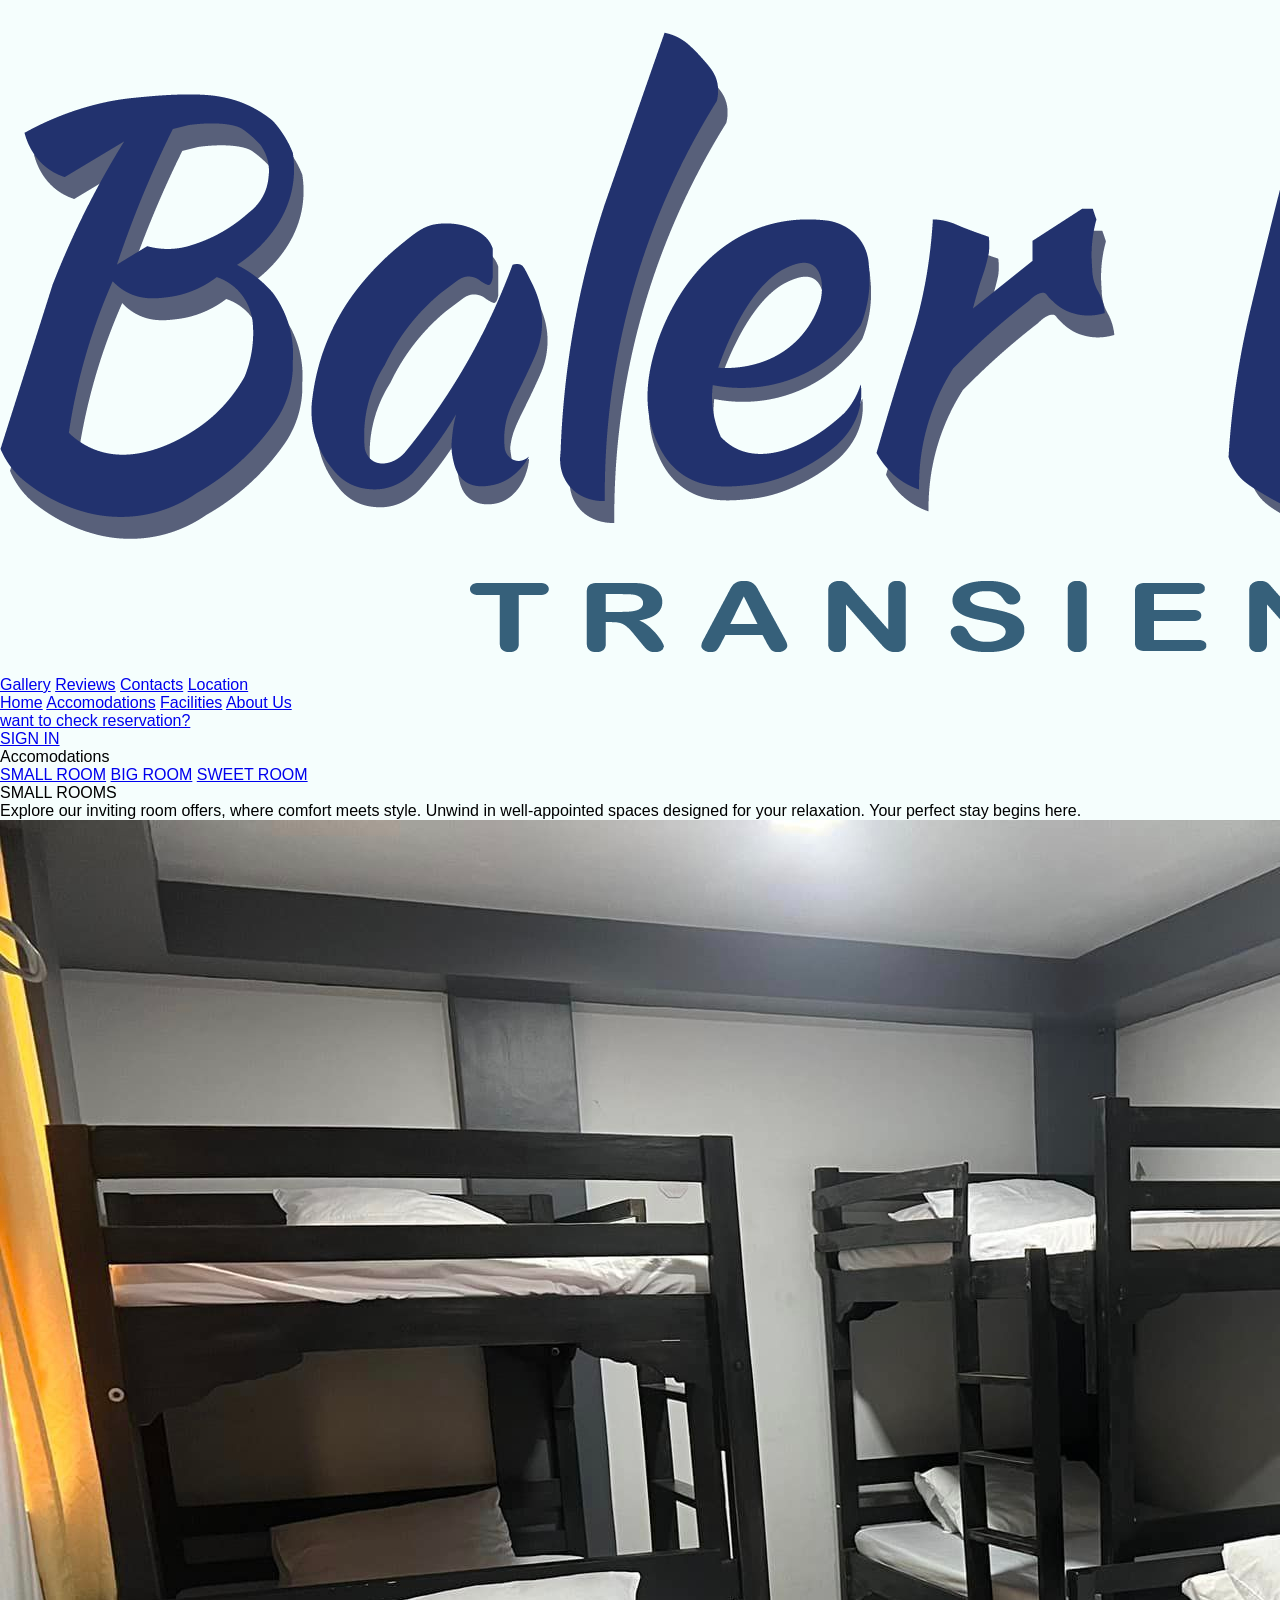
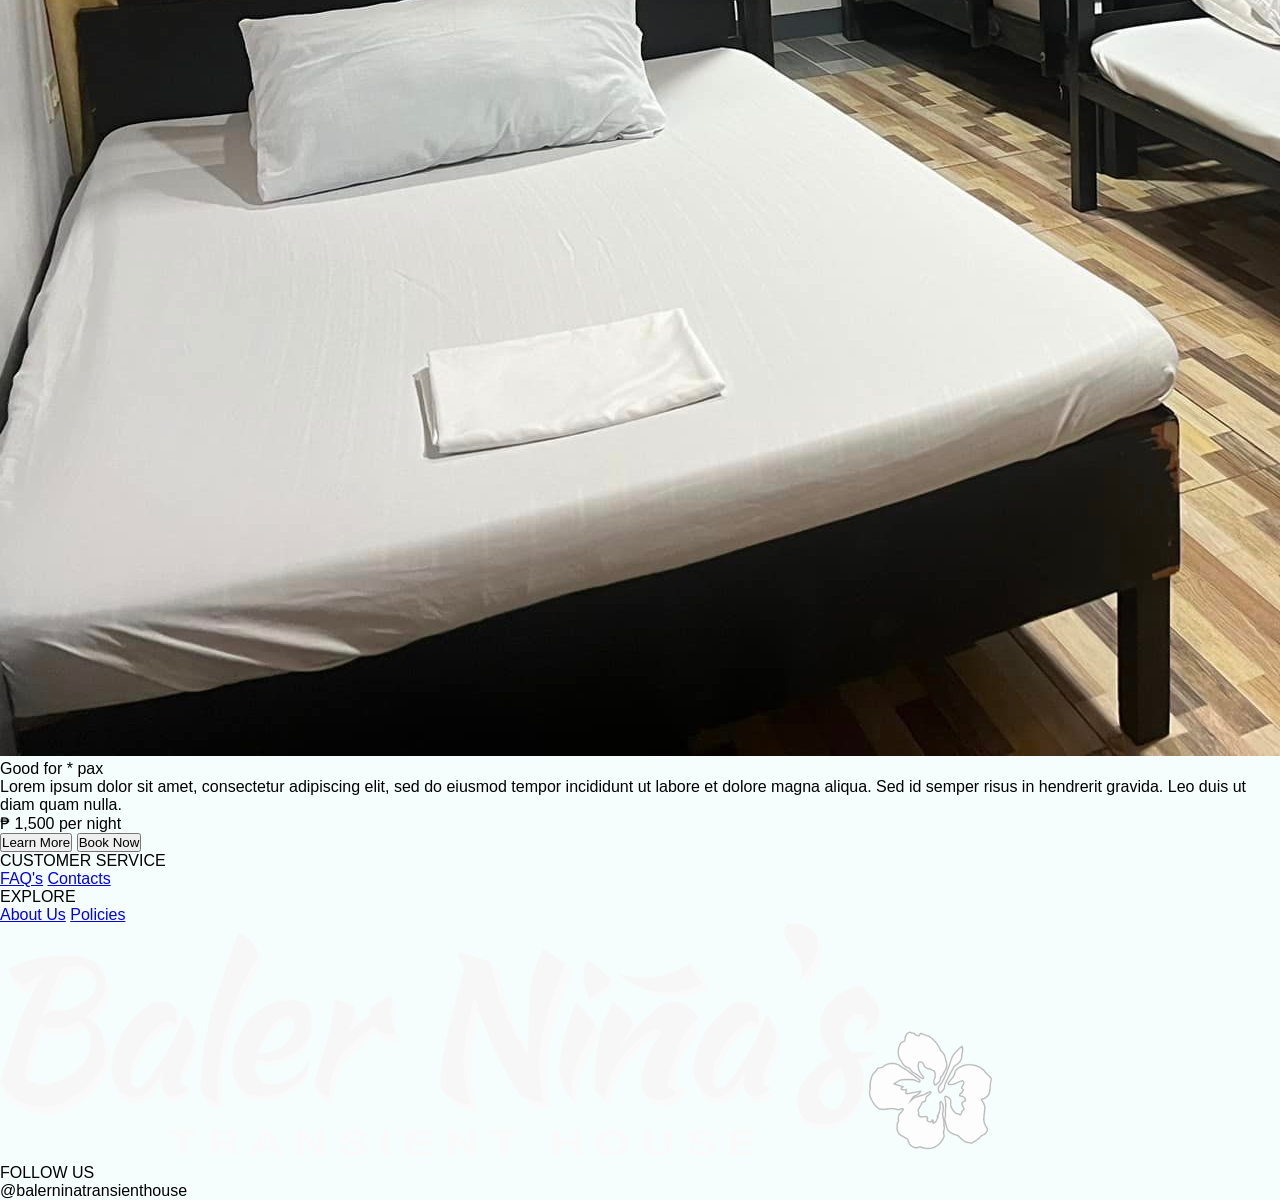
<file: HTML/Client/accomodation.html>
<!DOCTYPE html>
<html lang="en">
<head>
    <meta charset="UTF-8">
    <meta name="viewport" content="width=device-width, initial-scale=1.0">
    <title>Document</title>
    <link rel="stylesheet" href="../../CSS/index.css">
</head>
<body>
    <div class="header">
        <a href="#"><img src="../../IMAGES/Icon-2/Asset 10@4x.png"></a>
        <div class="header-navigation">
            <div class="nav">
                <div class="sub-nav">
                    <a href="#">Gallery</a>
                    <a href="#">Reviews</a>
                    <a href="#">Contacts</a>
                    <a href="#">Location</a>
                </div>
                <div class="main-nav">
                    <a href="#">Home</a>
                    <a href="#">Accomodations</a>
                    <a href="#">Facilities</a>
                    <a href="#">About Us</a>
                </div>
            </div>
            <a href="sign.html" class="sign-in">
                <span>want to check reservation?</span>
                <p>SIGN IN</p>
            </a>
        </div>
    </div>

    <div class="heading-container">
        <p>Accomodations</p>
    </div>

    <div class="room-navigation">
        <a href="#">SMALL ROOM</a>
        <a href="#">BIG ROOM</a>
        <a href="#">SWEET ROOM</a>
    </div>

    <div class="container-4">
        <div class="container-4-heading">
            <p>SMALL ROOMS</p>
            <p>Explore our inviting room offers, where comfort meets style. Unwind in well-appointed spaces designed for your relaxation. Your perfect stay begins here.</p>
        </div>
        <div class="container-4-room">
            <div class="room-content">
                <img src="../../IMAGES/Facility-1/Room/room.jpg">
                <div class="details">
                    <div class="pax">
                        <p>Good for * pax</p>
                        <p>Lorem ipsum dolor sit amet, consectetur adipiscing elit, sed do eiusmod tempor incididunt ut labore et dolore magna aliqua. Sed id semper risus in hendrerit gravida. Leo duis ut diam quam nulla.</p>
                    </div>
                    <div class="room-price">
                        <p>₱ 1,500
                            <span>per night</span>
                        </p>
                        <span></span>
                    </div>
                    <div class="room-buttons">
                        <button>Learn More</button>
                        <button>Book Now</button>
                    </div>
                </div>
            </div>
        </div>
    </div>

    <div class="footer">
        <div class="footer-content">
            <div class="footer-title">CUSTOMER SERVICE</div>
            <div class="footer-link">
                <a href="#">FAQ's</a>
                <a href="#">Contacts</a>
            </div>
        </div>
        <div class="footer-content">
            <div class="footer-title">EXPLORE</div>
            <div class="footer-link">
                <a href="#">About Us</a>
                <a href="#">Policies</a>
            </div>
        </div>
        <div class="footer-content sided-content">
            <img src="../../IMAGES/Icon-2/Asset 10@4x 2.png">
            <div class="footer-social">
                <div class="footer-title">FOLLOW US</div>
                <div class="soc-icon">
                    <a href="https://www.facebook.com/balerninastransienthouse" target="_blank">
                        <i class="fa-brands fa-square-facebook"></i>
                    </a>
                    <a href="https://www.instagram.com/baler.ninas/" target="_blank">
                        <i class="fa-brands fa-instagram"></i>
                    </a>
                    <p>@balerninatransienthouse</p>
                </div>
            </div>
        </div>
    </div>
</body>
</html>
</file>
<file: CSS/index.css>
* {
    margin: 0;
    padding: 0;
    box-sizing: border-box;
    font-family: Arial, Helvetica, sans-serif;
}

body {
    background-color: #F5FEFD;
}

.title-container {
    background-color: var(--blue);
    display: flex;
    flex-direction: column;
    align-items: center;
    justify-content: center;
    gap: 50px;
    width: 60%;
    height: 100vh;
    color: var(--white);
}

.title-container img {
    max-width: 100%;
    height: 100px;
}

.title-container p {
    width: 70%;
    text-align: center;
}

.form-container {
    display: flex;
    flex-direction: column;
    justify-content: center;
    align-items: center;
    height: 100vh;
    width: 40%;
    padding: 0 20px;
}

.form-title {
    font-size: 30px;
    text-align: center;
    margin-bottom: 50px;
    color: var(--blue);
}

.input-form {
    display: flex;
    flex-direction: column;
    align-self: center;
    width: 80%;
    gap: 5px;
}

.input-form input {
    margin-bottom: 25px;
    height: 35px;
    padding: 2px 10px;
    font-size: 15px;
}

.input-form label {
    align-self: baseline;
    color: var(--gray);
    letter-spacing: 5px;
    font-size: 14px;
}

.buttons {
    display: flex;
    gap: 10px;
    align-self: center;
    width: 80%;
}

.buttons button {
    width: 100%;
    padding: 15px 0;
    border-radius: 0;
    border: none;
    font-size: 15px;
    letter-spacing: 2px;
    color: var(--white);
    font-weight: bold;
}

.buttons .btn-cancel {
    background-color: var(--gray);
}

.buttons .btn-find {
    background-color: var(--blue);
}

.click-here {
    margin: 45px 0;
    text-align: center;
    color: var(--blue);
}

/* Additional Styles */
.container-form {
    display: flex;
    justify-content: center;
    align-items: center;
    height: 100vh;
}
</file>
